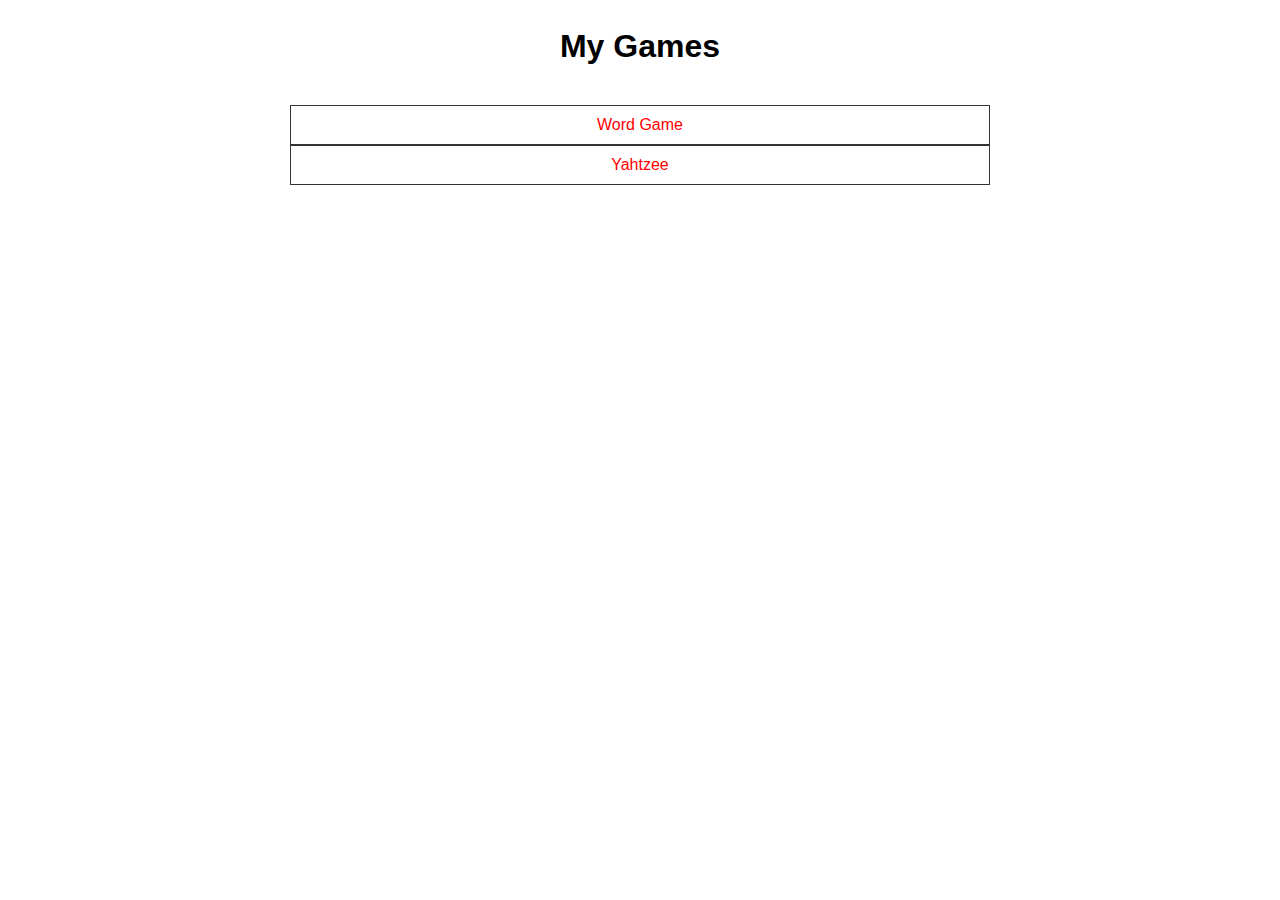
<file: index.html>
<html>
  <head>
    <meta name="viewport" content="width=device-width, initial-scale=1">
    <link rel="stylesheet" href="styles.css">
  </head>
  <body>
    <h1 id="pageTitle">My Games</h1>
    <div id="links">
      <a href="/Scrable">Word Game</a>
      <a href="/yahtzee">Yahtzee</a>
    </div>
  </body>
</html>
</file>
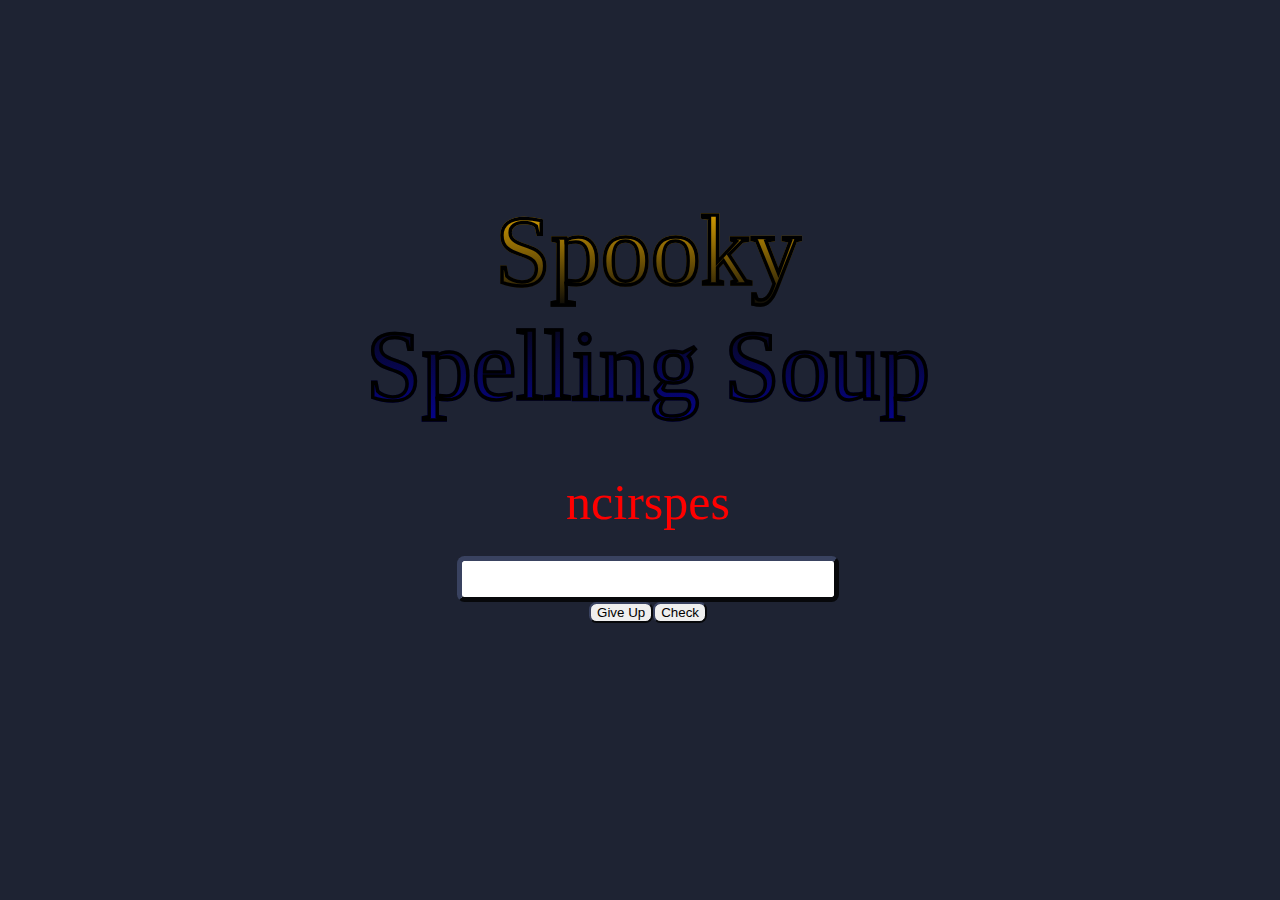
<file: Scrable/index.html>
<html>

<link rel="stylesheet" href="/Scrable/styles.css">
<link rel="stylesheet" href="https://fonts.googleapis.com/css2?family=Creepster">

<center>
  <header>
    Spooky Spelling Soup
  </header>

  <body>

    <div style="padding-top:50px;padding-bottom:25px" div id="scrambledWord"></div>
    <div><input type="text" id="myWord"></div>
    <div><button onclick="giveUp()">Give Up</button><button onclick="check()">Check</button></div>

    <div style="padding:50px" div id="unscrambled"></div>
    <script src="/Scrable/game.js"></script>


  </body>
</center>

</html>
</file>
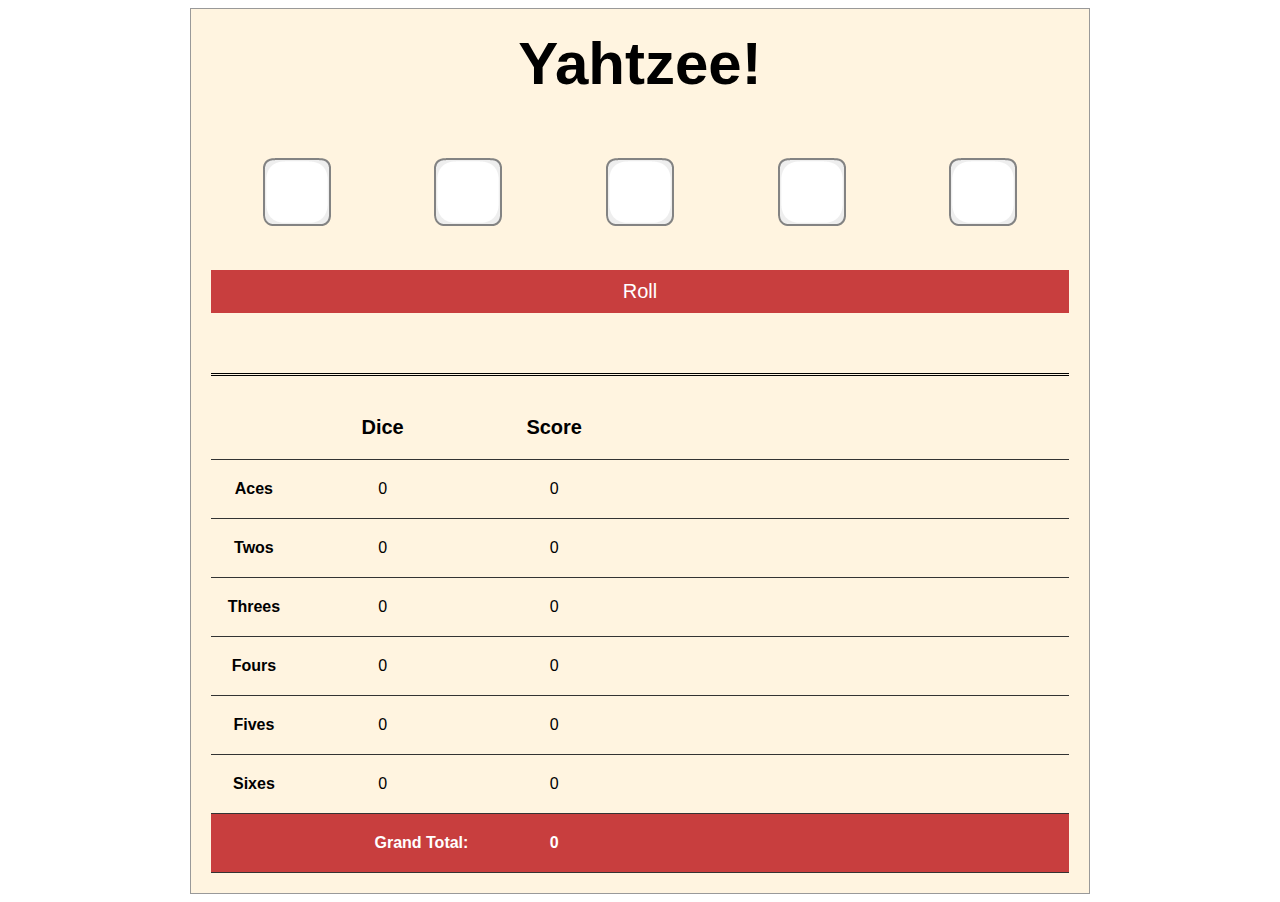
<file: yahtzee/index.html>
<!DOCTYPE html>
<html>
<head>
  <title>Yahtzee!</title>
  <meta name="viewport" content="width=device-width, initial-scale=1">
  <link rel="stylesheet" href="./styles.css">
  <script src="./game.js"></script>
</head>

<body>
  <div class="container">
    <h1>Yahtzee!</h1>
    <div id="dice" class="row">
      <div id="die0" class="col dieHolder" onclick="toggleHold(0)">
        <div class="die">
          <img id="die0Image" src="/yahtzee/img/dice/dieWhite_border0.png">
        </div>
      </div>
      <div id="die1" class="col dieHolder" onclick="toggleHold(1)">
        <div class="die">
          <img id="die1Image" src="/yahtzee/img/dice/dieWhite_border0.png">
        </div>
      </div>
      <div id="die2" class="col dieHolder" onclick="toggleHold(2)">
        <div class="die">
          <img id="die2Image" src="/yahtzee/img/dice/dieWhite_border0.png">
        </div>
      </div>
      <div id="die3" class="col dieHolder" onclick="toggleHold(3)">
        <div class="die">
          <img id="die3Image" src="/yahtzee/img/dice/dieWhite_border0.png">
        </div>
      </div>
      <div id="die4" class="col dieHolder" onclick="toggleHold(4)">
        <div class="die">
          <img id="die4Image" src="/yahtzee/img/dice/dieWhite_border0.png">
        </div>
      </div>
    </div>

    <div>
      <button id="rollButton" onclick="roll();">Roll</button>
    </div>

    <div id="scoreCard">
      <div class="row headerRow">
        <div class="col rollType">&nbsp;</div>
        <div class="col diceCount">Dice</div>
        <div class="col score">Score</div>
      </div>
      <div class="row">
        <div class="col rollType">Aces</div>
        <div class="col diceCount" id="acesCount">0</div>
        <div class="col score" id="acesScore">0</div>
      </div>
      <div class="row">
        <div class="col rollType">Twos</div>
        <div class="col diceCount" id="twosCount">0</div>
        <div class="col score" id="twosScore">0</div>
      </div>
      <div class="row">
        <div class="col rollType">Threes</div>
        <div class="col diceCount" id="threesCount">0</div>
        <div class="col score" id="threesScore">0</div>
      </div>
      <div class="row">
        <div class="col rollType">Fours</div>
        <div class="col diceCount" id="foursCount">0</div>
        <div class="col score" id="foursScore">0</div>
      </div>
      <div class="row">
        <div class="col rollType">Fives</div>
        <div class="col diceCount" id="fivesCount">0</div>
        <div class="col score" id="fivesScore">0</div>
      </div>
      <div class="row">
        <div class="col rollType">Sixes</div>
        <div class="col diceCount" id="sixesCount">0</div>
        <div class="col score" id="sixesScore">0</div>
      </div>
      <div class="row" id="grandTotalRow">
        <div class="col" id="grandTotalLabel">Grand Total:</div>
        <div class="col" id="totalScore">0</div>
      </div>
    </div>
  </div>


</body>

</html>
</file>
<file: styles.css>
body{
  padding:20px;
  font-family:sans-serif;
}
#pageTitle{
  text-align:center;
}
#links{
  margin:40px auto;
  max-width:700px;
}
#links > a{
  display:block;
  text-align:center;
  border:1px solid #333;
  padding:10px;
  text-decoration:none;
  color:#ff0000;
}

#links > a:hover{
  background:#ff0000;
  color:#ffffff;
}
</file>
<file: Scrable/styles.css>
header {
    font-size:100px;
  font-family: "Comic Sans MS";
    background: linear-gradient(to bottom, #ffbb00, #080808, #05038c);
    -webkit-text-fill-color: transparent; 
    background-clip: text;
    -webkit-background-clip: text;
    -webkit-text-stroke:3.5px black;
    animation: wiggle 2s;
  }
  body {
    font-family: "Comic Sans MS";
    font-size: 50px;
    background-color:#1e2333;
    color:red;
    position: absolute;
    top: 50%;
    Left: 50%;
    transform: translateX(-50%) translateY(-50%);
}
  input[type=text] {
    font-family:"Comic Sans MS";
    font-size: 30px;
    color:red;
    border-style:outset;
    border-radius: 7.5px 7.5px;
    border-width:5px;
    border-color:#394260;
}
  button {
    border-style:outset;
    border-radius: 7.5px 7.5px;
    border-width:2.5px;
    border-color:#394260;
}
  #unscrambled {
   font-family:"Comic Sans MS";
    font-size: 30px;
    color:#ffffff;
   
}
}
</file>
<file: yahtzee/styles.css>
* {
  box-sizing: border-box;
}

.col{
  float: left;
}

.row::after {
  content: "";
  clear: both;
  display: table;
}

body{
  background:#ffffff;
  font-family:sans-serif;
  background-image: url('https://images.pexels.com/photos/172277/pexels-photo-172277.jpeg?auto=compress');
  background-size: cover;
}

.container{
  background:#fff4e0;
  border:1px solid #999999;
  padding:20px;
  max-width:900px;
  margin:0 auto;
}

h1{
  text-align:center;
  font-size:60px;
  margin-top:0;
}

#dice{
  margin:20px 0 20px 0;
}

.dieHolder{
  width: 20%;
  text-align:center;
}

.die{
  padding:10px;
  margin:10px;
  cursor: pointer;
}

#rollButton{
  background:#C83E3E;
  color:#ffffff;
  border:0px;
  display:block;
  width:100%;
  padding:10px 0 10px 0px;
  margin:20px 0 20px 0;
  font-size:20px;
}

#rollButton:hover{
  background:#AF3333;
  cursor:pointer;
}

.rollType{
  width: 10%;
  text-align:center;
  font-weight:bold;
}

.diceCount{
  width: 20%;
  text-align:center;
}

.score{
  width: 20%;
  text-align:center;
}

#scoreCard{
  border-top:3px double #000000;
  padding-top:20px;
  margin-top:60px;
}

#scoreCard > .row{
  
  padding:20px 0 20px 0;
  border-bottom:1px solid #333;
}

.headerRow{
  font-weight:bold;
  font-size:1.25rem;
}

#grandTotalRow{
  background:#C83E3E;
  color:#ffffff;
}

#grandTotalLabel{
  text-align:right;
  font-weight:bold;
  width:30%;
  
}

#totalScore{
  width:20%;
  text-align:center;
  font-weight:bold;
  
}
</file>
